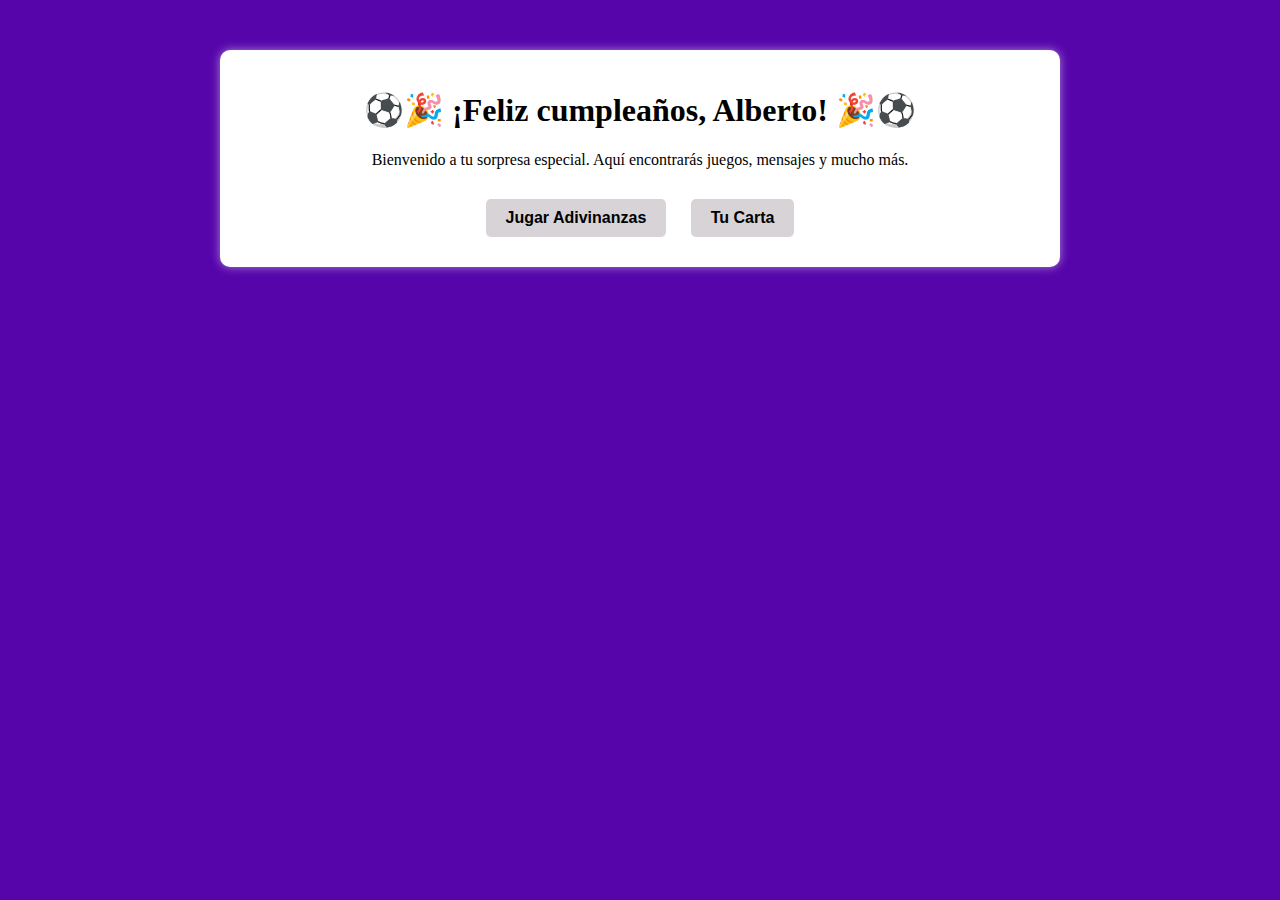
<file: index.html>
<!DOCTYPE html>
<html lang="es">
<head>
    <meta charset="UTF-8">
    <meta name="viewport" content="width=device-width, initial-scale=1.0">
    <link rel="stylesheet" href="Main.css">
    <title>¡Feliz cumpleaños, Alberto!</title>
</head>
<body>
    <div class="container">
        <h1>⚽🎉 ¡Feliz cumpleaños, Alberto! 🎉⚽</h1>
        <p>Bienvenido a tu sorpresa especial. Aquí encontrarás juegos, mensajes y mucho más.</p>
        <div class="nav">
            <a href="adivinanzas.html">Jugar Adivinanzas</a>
            <!---     <a href="fotos.html">Ver Fotos</a>    ------>
            <a href="carta.html">Tu Carta</a>
        </div>
    </div>
</body>
</html>
</file>
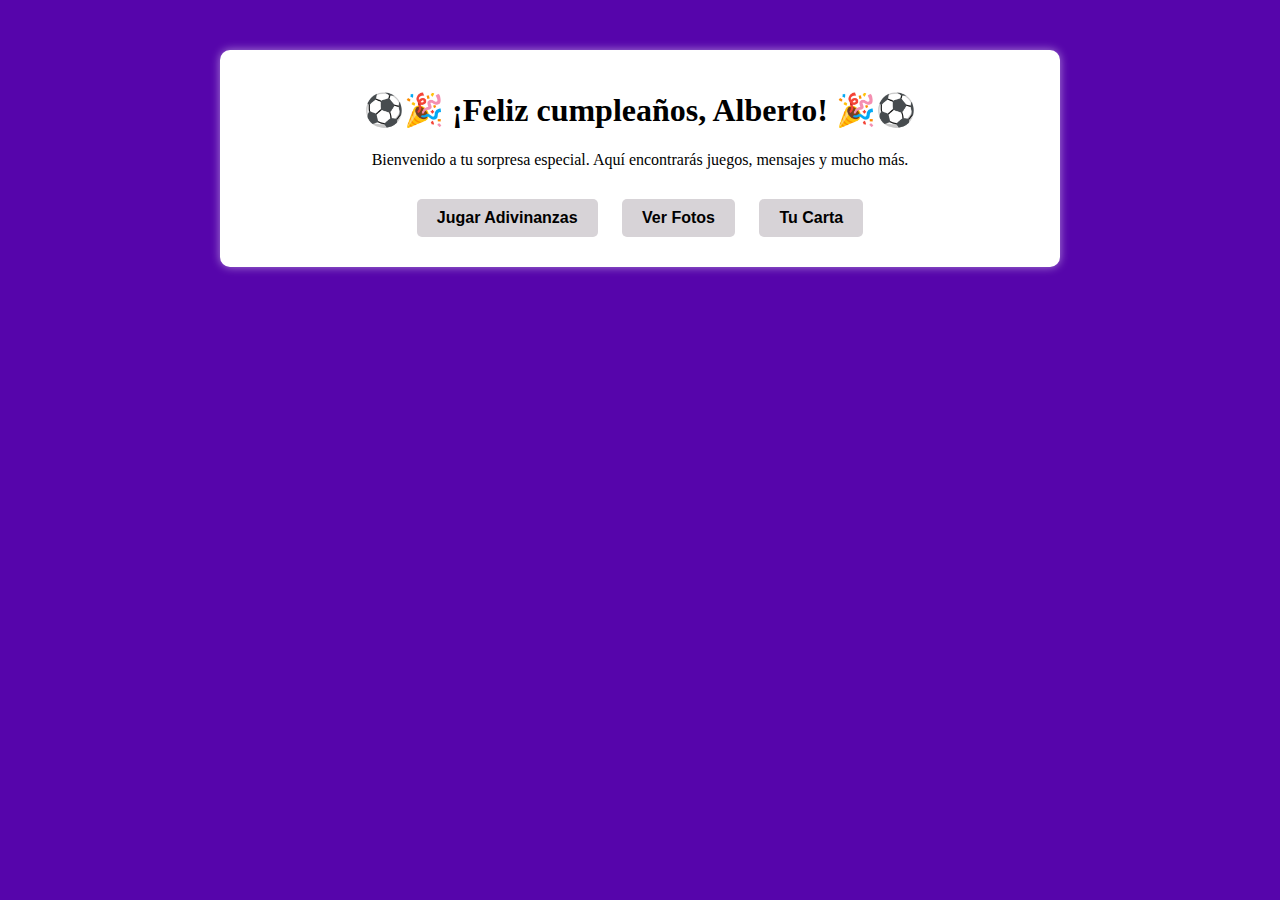
<file: public/index.html>
<!DOCTYPE html>
<html lang="es">
<head>
    <meta charset="UTF-8">
    <meta name="viewport" content="width=device-width, initial-scale=1.0">
    <link rel="stylesheet" href="Main.css">
    <title>¡Feliz cumpleaños, Alberto!</title>
</head>
<body>
    <div class="container">
        <h1>⚽🎉 ¡Feliz cumpleaños, Alberto! 🎉⚽</h1>
        <p>Bienvenido a tu sorpresa especial. Aquí encontrarás juegos, mensajes y mucho más.</p>
        <div class="nav">
            <a href="adivinanzas.html">Jugar Adivinanzas</a>
            <a href="fotos.html">Ver Fotos</a>
            <a href="carta.html">Tu Carta</a>
        </div>
    </div>
</body>
</html>
</file>
<file: Main.css>
body {
    background-color: #5605ab; /* Azul Marino Real Madrid */
    color: white;
    font-family: Arial, sans-serif;
    text-align: center;
}
.container {
    max-width: 800px;
    margin: 50px auto;
    padding: 20px;
    background-color: #ffffff; /* Dorado Real Madrid */
    border-radius: 10px;
    box-shadow: 0px 0px 10px rgba(255, 255, 255, 0.5);
}

.button {
    display: inline-block;
    margin: 10px;
    padding: 10px 20px;
    background-color: #0a2351;
    color: rgb(255, 255, 255);
    text-decoration: none;
    border-radius: 5px;
    cursor: pointer;
    border: none;
}
.button:hover {
    background-color: #204588;
}


h1 {
    color: #000000;
    font-family:Cambria, Cochin, Georgia, Times, 'Times New Roman', serif;
    font-weight: bold;
}

h2 {
    color: #000000;
    font-family: Cambria, Cochin, Georgia, Times, 'Times New Roman', serif;
    font-weight: bold;
    z-index: 10; /* Asegura que el texto esté sobre otros elementos */
    position: relative; /* Necesario para aplicar z-index */
    
}

p{
    color: #000;
    font-family:Cambria, Cochin, Georgia, Times, 'Times New Roman', serif;
}

.nav {
    margin-top: 20px;
}
.nav a {
    display: inline-block;
    margin: 10px;
    padding: 10px 20px;
    background-color: rgb(215, 211, 215);
    color: #000000;
    text-decoration: none;
    font-weight: bold;
    border-radius: 5px;
}
.nav a:hover {
    background-color: #d4af37; /* Dorado más oscuro */
    color: white;
    transform: scale(1.06); /* Efecto de aumento */
}

/*BOTON DE VUELTA AL MENU*/
.btn {
    display: inline-block;
    background-color: #1a6fc9; 
    color: white;
    padding: 10px 20px;
    margin: 10px;
    border-radius: 5px;
    text-decoration: none;
    font-weight: bold;
    transition: background-color 0.3s;
}

.btn:hover {
    background-color: #0d4b8b;
    transform: scale(1.06); /* Efecto de aumento */
}

@media (max-width: 768px) {
    .container {
        padding: 15px;
    }

    .button {
        padding: 10px;
        width: 100%; /* Botones más grandes en móviles */
    }

    .nav {
        flex-direction: column;
        gap: 10px;
    }
}
</file>
<file: public/Main.css>
body {
    background-color: #5605ab; /* Azul Marino Real Madrid */
    color: white;
    font-family: Arial, sans-serif;
    text-align: center;
}
.container {
    max-width: 800px;
    margin: 50px auto;
    padding: 20px;
    background-color: #ffffff; /* Dorado Real Madrid */
    border-radius: 10px;
    box-shadow: 0px 0px 10px rgba(255, 255, 255, 0.5);
}

.button {
    display: inline-block;
    margin: 10px;
    padding: 10px 20px;
    background-color: #0a2351;
    color: rgb(255, 255, 255);
    text-decoration: none;
    border-radius: 5px;
    cursor: pointer;
    border: none;
}
.button:hover {
    background-color: #204588;
}


h1 {
    color: #000000;
    font-family:Cambria, Cochin, Georgia, Times, 'Times New Roman', serif;
    font-weight: bold;
}

p{
    color: #000;
    font-family:Cambria, Cochin, Georgia, Times, 'Times New Roman', serif;
}

.nav {
    margin-top: 20px;
}
.nav a {
    display: inline-block;
    margin: 10px;
    padding: 10px 20px;
    background-color: rgb(215, 211, 215);
    color: #000000;
    text-decoration: none;
    font-weight: bold;
    border-radius: 5px;
}
.nav a:hover {
    background-color: #d4af37; /* Dorado más oscuro */
    color: white;
    
}

/*BOTON DE VUELTA AL MENU*/
.btn {
    display: inline-block;
    background-color: #1a6fc9; /* Azul madridista */
    color: white;
    padding: 10px 20px;
    margin: 10px;
    border-radius: 5px;
    text-decoration: none;
    font-weight: bold;
    transition: background-color 0.3s;
}

.btn:hover {
    background-color: #0d4b8b;
}
</file>
